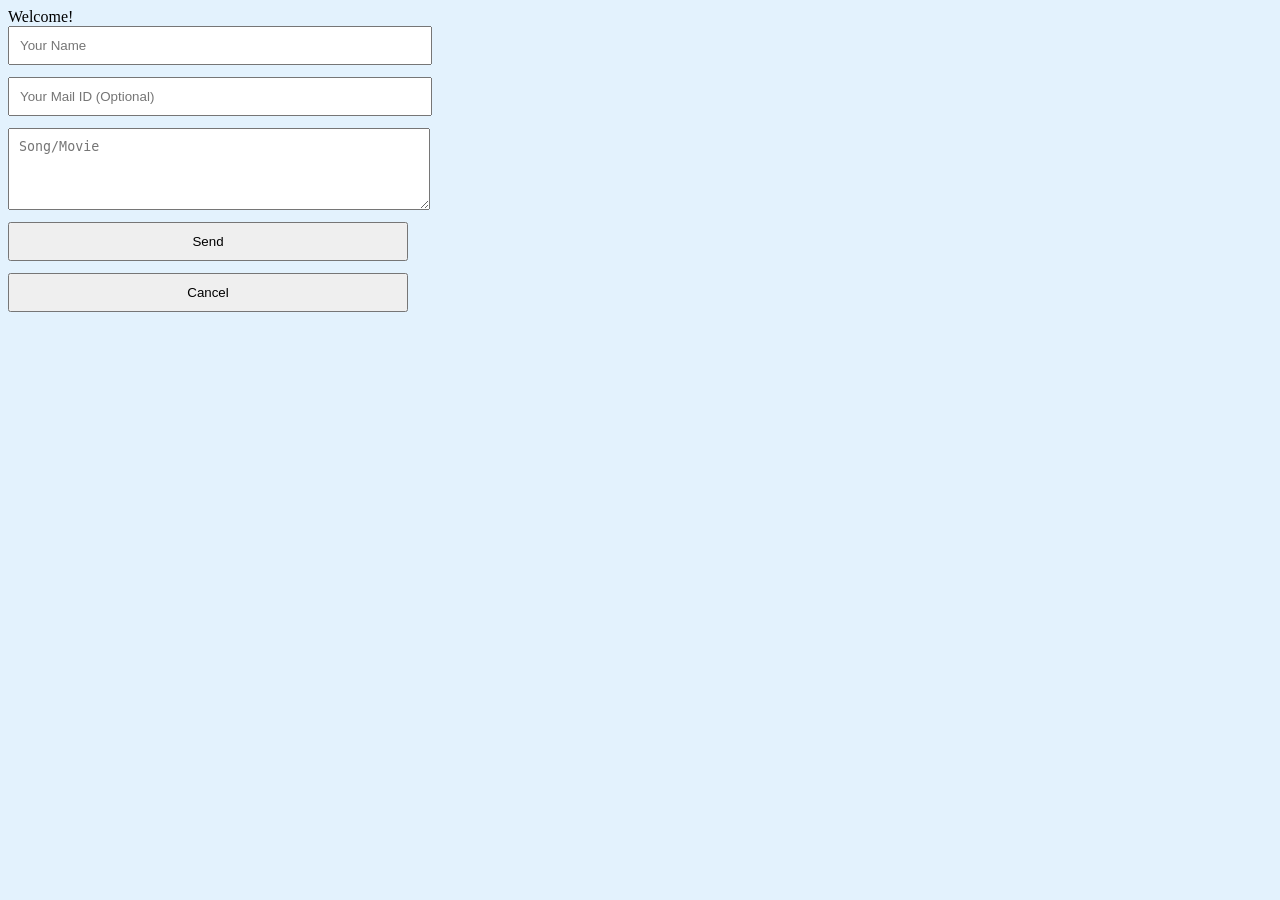
<file: Contact.html>
<!DOCTYPE html>
<html lang="en">
<head>
  <meta charset="UTF-8" />
  <meta name="viewport" content="width=device-width, initial-scale=1.0" />
  <title>Contact Form</title>
  
  <!-- Cursive Google Font -->
  <link rel="preconnect" href="https://fonts.googleapis.com">
  <link rel="preconnect" href="https://fonts.gstatic.com" crossorigin>
  <link href="https://fonts.googleapis.com/css2?family=Great+Vibes&display=swap" rel="stylesheet">

 <style>
    body {
         background-color: #e3f2fd;
    }
    form { max-width: 400px; display: grid; gap: 12px; }
    input, textarea, button { padding: 10px; width: 100%; }

    @media (max-width: 600px) {
    form { max-width: 270px; display: grid; gap: 12px; }
    input, textarea, button { padding: 10px; width: 100%; }
    }  
  </style>

</head>
<body>
Welcome!
 <form action="https://api.web3forms.com/submit" method="POST">
   <input type="hidden" name="access_key" value="9483e632-415c-408d-9f54-3564606b99d1">
   <input type="hidden" name="redirect" value="https://chitrahaar-night.vercel.app/thank-you.html">
   <!-- Other Inputs -->
    <input type="text" name="name" placeholder="Your Name" required>
    <input type="email" name="email" placeholder="Your Mail ID (Optional)">
    <textarea name="comment" placeholder="Song/Movie" rows="4" required></textarea>
    
    <button type="submit">Send</button>
    <button type="button" onclick="window.close()">Cancel</button>    
  </form>
</body>
</html>
</file>
